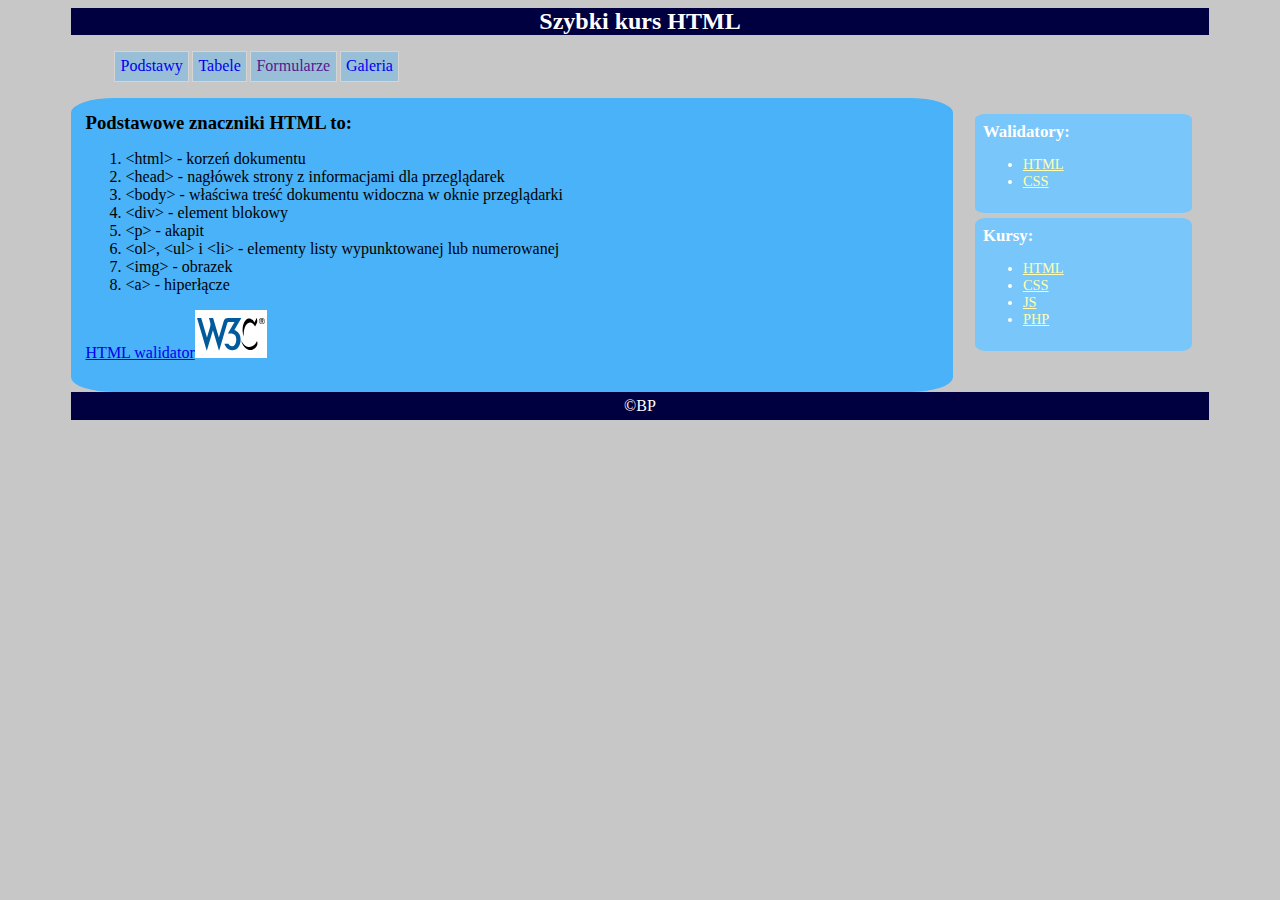
<file: index.html>
<!DOCTYPE html>
<html lang="pl">
<head>
 <link rel="stylesheet" href="CSS/style.css" type="text/css">
 <meta charset="UTF-8">
 <meta name="viewport" content="width=device-width, initial-scale=1.0">
 <title> Szybki kurs HTML </title>
</head>
<body>
    <div id="kontener">
        <header><h2>Szybki kurs HTML</h2></header>
        <nav>
            <ul id="nav">
            <li><a href="index.html">Podstawy</a></li>
            <li><a href="tabele.html">Tabele</a></li>
            <li><a href="">Formularze</a>
            <ul>
                <li><a href="formularze.html" >Pola formularza</a></li>
                <li><a href="obliczenia.html" >Obliczenia w formularzu</a></li>
            </ul>
            </li>
            <li><a href="galeria.html" title="galeria">Galeria</a></li>
            </ul>
        </nav>
        <div id = "treść">
        <article><h3>Podstawowe znaczniki HTML to:</h3>
            <ol>
                <li>&lt;html&gt; - korzeń dokumentu</li>
                <li>&lt;head&gt; - nagłówek strony z informacjami dla przeglądarek</li>
                <li>&lt;body&gt; - właściwa treść dokumentu widoczna w oknie przeglądarki</li>
                <li>&lt;div&gt; - element blokowy</li>
                <li>&lt;p&gt; - akapit</li>
                <li>&lt;ol&gt;, &lt;ul&gt; i &lt;li&gt; - elementy listy wypunktowanej lub numerowanej</li>
                <li>&lt;img&gt; - obrazek</li>
                <li>&lt;a&gt; - hiperłącze</li>
            </ol>
            <p><a href = "http://validator.w3.org/">HTML walidator</a><img src = "src/w3c-no-bars.svg" alt = "W3C logo"></p>
        </article>
        <aside>
            <div class="box">
            <h3>Walidatory:</h3>
            <ul>
                <li> <a href="http://validator.w3.org/" target = "_blank">HTML </a></li>
                <li> <a href="http://jigsaw.w3.org/css-validator/" target = "_blank">CSS</a></li>
            </ul>
            </div>
            <div class="box">
                <h3>Kursy:</h3>
                <ul>
                <li> <a href="https://www.w3schools.com/html/"> HTML </a></li>
                <li> <a href="https://www.w3schools.com/css/"> CSS </a></li>
                <li> <a href="https://www.w3schools.com/js/"> JS </a></li>
                <li> <a href="https://www.w3schools.com/php/"> PHP </a></li>
                </ul>
            </div>
        </aside>
        </div>
        <footer>&copy;BP</footer>
    </div>
</body>
</html>
</file>
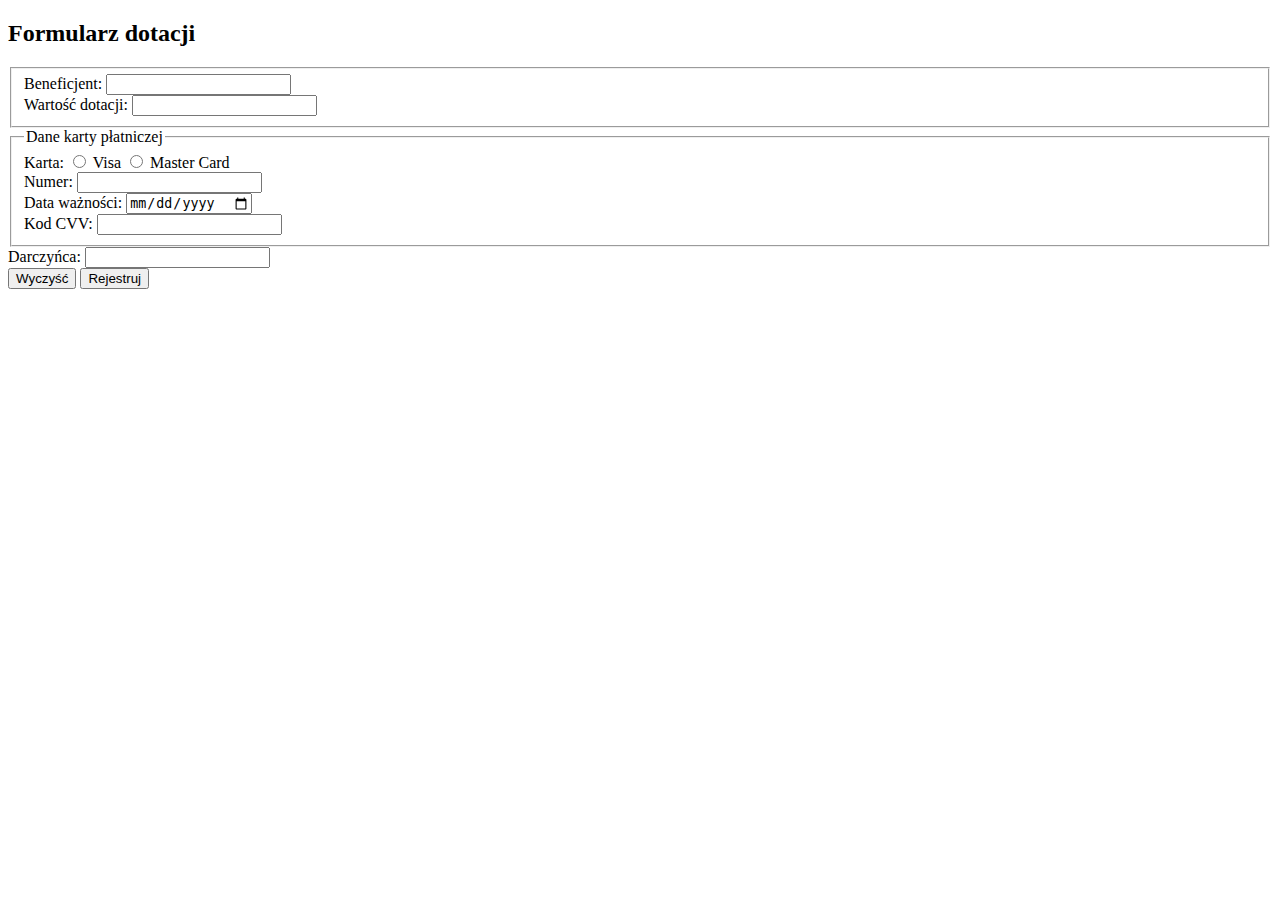
<file: dotacje.html>
<!DOCTYPE html>
<html lang="pl">
<head>
 <meta charset="UTF-8">
 <meta name="viewport" content="width=device-width, initial-scale=1.0">
 <title> Dotacja </title>
</head>
<body>
    <div id="kontener">
        <div id="baner"><h2>Formularz dotacji</h2></div>
        <div id="tresc">
            <form action="#" method="get">
                <fieldset>    
                    Beneficjent: <input list="beneficjenci" type="text" name="beneficjent" required pattern=".{3,}" title="Podaj beneficjenta dla którego chcesz złożyć dotacje, lub wybierz z list podpowiedzi nazw organizacji. Nazwa beneficjenta musi składać się z minimum 3 znaków."><br>
                    <datalist id="beneficjenci">
                        <option value="Fundacja EPICRATES"></option>
                        <option value="SŁONECZKO Stowarzyszenie Pomocy Osobom Niepełnosprawnym"></option>
                        <option value="Fundacja PO PROSTU POMAGAM"></option>
                        <option value="Lubelskie Stowarzyszenie Samopomocy"></option>
                        <option value="Stowarzyszenie Młodych Naukowców"></option>
                    </datalist>
                    Wartość dotacji: <input type="number" name="dotacja" step="5" min="20" required title="Podaj kwotę dotacji, minimalna dotacja wynosi 20.">
                </fieldset>
                <fieldset>
                    <legend>Dane karty płatniczej</legend>
                    Karta:
                    <input type="radio" name="dodatek" value="visa" required> Visa
                    <input type="radio" name="dodatek" value="master-card" required> Master Card <br>
                    Numer: <input type="tel" name="numer" required pattern="(?:\d{13})|(?:\d{16})" title="Podaj numer karty złożony z 13 do 16 cyfr , który znajduje się na jej przodzie."><br>
                    Data ważności: <input type="date" name="data-waznosci" required title="Podaj datę ważności twojej karty, która znajduje się na jej przodzie."><br>
                    Kod CVV: <input type="text" name="cvv" required pattern="\d{3,4}" title="Podaj kod CVV złożony z 3 lub 4 cyfr podanych na odwrocie karty."><br>
                </fieldset>
                Darczyńca: <input type="text" name="darczynca" pattern=".{3,}" title="Podaj nazwe darczyńcy. Nazwa darczyńcy musi składać się z minimum 3 znaków."><br>
                <input type="reset" value="Wyczyść">
                <input type="submit" value="Rejestruj">
            </form>
        </div>
    </div>
</body>
</html>
</file>
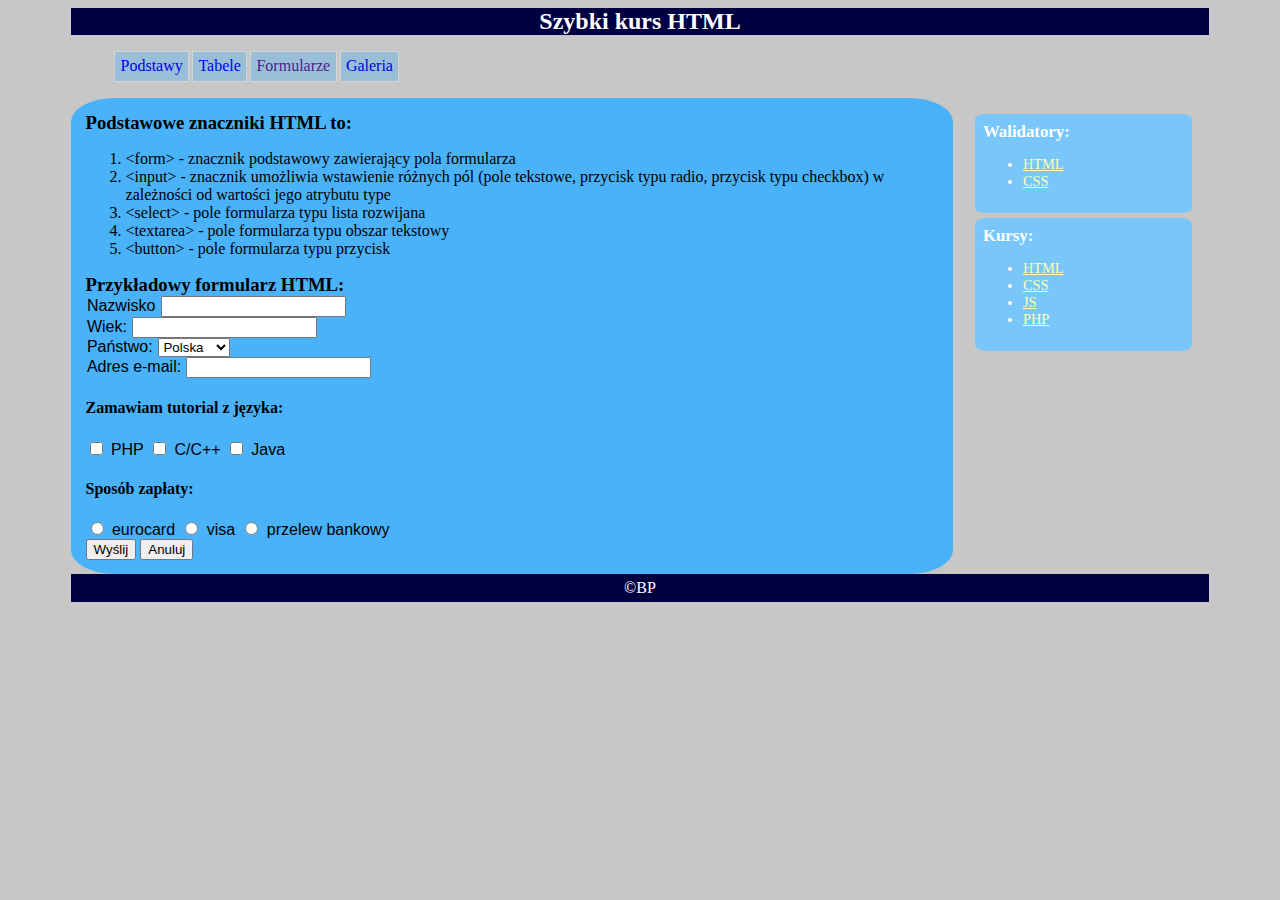
<file: formularze.html>
<!DOCTYPE html>
<html lang="pl">
<head>
 <link rel="stylesheet" href="CSS/style.css" type="text/css">
 <link rel="stylesheet" href="CSS/formularze.css" type="text/css">
 <meta charset="UTF-8">
 <meta name="viewport" content="width=device-width, initial-scale=1.0">
 <title> Szybki kurs HTML </title>
</head>
<body>
    <div id="kontener">
        <header><h2>Szybki kurs HTML</h2></header>
        <nav>
            <ul id="nav">
            <li><a href="index.html">Podstawy</a></li>
            <li><a href="tabele.html">Tabele</a></li>
            <li><a href="">Formularze</a>
            <ul>
                <li><a href="formularze.html" >Pola formularza</a></li>
                <li><a href="obliczenia.html" >Obliczenia w formularzu</a></li>
            </ul>
            </li>
            <li><a href="galeria.html" title="galeria">Galeria</a></li>
            </ul>
        </nav>
        <div id = "treść">
        <article>
            <h3>Podstawowe znaczniki HTML to:</h3>
            <ol>
                <li>&lt;form&gt; - znacznik podstawowy zawierający pola formularza</li>
                <li>&lt;input&gt; - znacznik umożliwia wstawienie różnych pól (pole tekstowe, przycisk typu radio, przycisk typu checkbox) w zależności od wartości jego atrybutu type</li>
                <li>&lt;select&gt; - pole formularza typu lista rozwijana</li>
                <li>&lt;textarea&gt; - pole formularza typu obszar tekstowy</li>
                <li>&lt;button&gt; - pole formularza typu przycisk</li>
            </ol>
            <h3>Przykładowy formularz HTML:</h3>
            <form method="post">
                    <label>Nazwisko</label> 
                    <input type="text" name="nazwisko">
                    <br>
                    <label>Wiek:</label>
                    <input type="number" name="wiek">
                    <br>
                    <label>Państwo: </label>
                    <select name="panstwo">
                        <option value="Polska" selected> Polska </option>
                        <option value="Niemcy" > Niemcy </option>
                        <option value="Szwecja" >Szwecja </option>
                    </select>
                    <br>
                    <label>Adres e-mail:</label> 
                    <input type="email" name = "mail"> <br>
                <h4>Zamawiam tutorial z języka:</h4>
                <input type="checkbox" name="PHP" value="PHP"> <label>PHP</label>
                <input type="checkbox" name="C/C++" value="C/C++"> <label>C/C++</label>
                <input type="checkbox" name="Java" value="Java"> <label>Java</label> <br>
                <h4>Sposób zapłaty:</h4>
                <input type="radio" name="oplata" value="eurocard"> <label>eurocard</label>
                <input type="radio" name="oplata" value="visa"> <label>visa</label>
                <input type="radio" name="oplata" value="przelew bankowy"> <label>przelew bankowy</label><br>
                <input type="submit" value="Wyślij">
                <input type="reset" value="Anuluj">
            </form>
        </article>
        <aside>
            <div class="box">
            <h3>Walidatory:</h3>
            <ul>
                <li> <a href="http://validator.w3.org/" target = "_blank">HTML </a></li>
                <li> <a href="http://jigsaw.w3.org/css-validator/" target = "_blank">CSS</a></li>
            </ul>
            </div>
            <div class="box">
                <h3>Kursy:</h3>
                <ul>
                <li> <a href="https://www.w3schools.com/html/"> HTML </a></li>
                <li> <a href="https://www.w3schools.com/css/"> CSS </a></li>
                <li> <a href="https://www.w3schools.com/js/"> JS </a></li>
                <li> <a href="https://www.w3schools.com/php/"> PHP </a></li>
                </ul>
            </div>
        </aside>
        </div>
        <footer>&copy;BP</footer>
    </div>
</body>
</html>
</file>
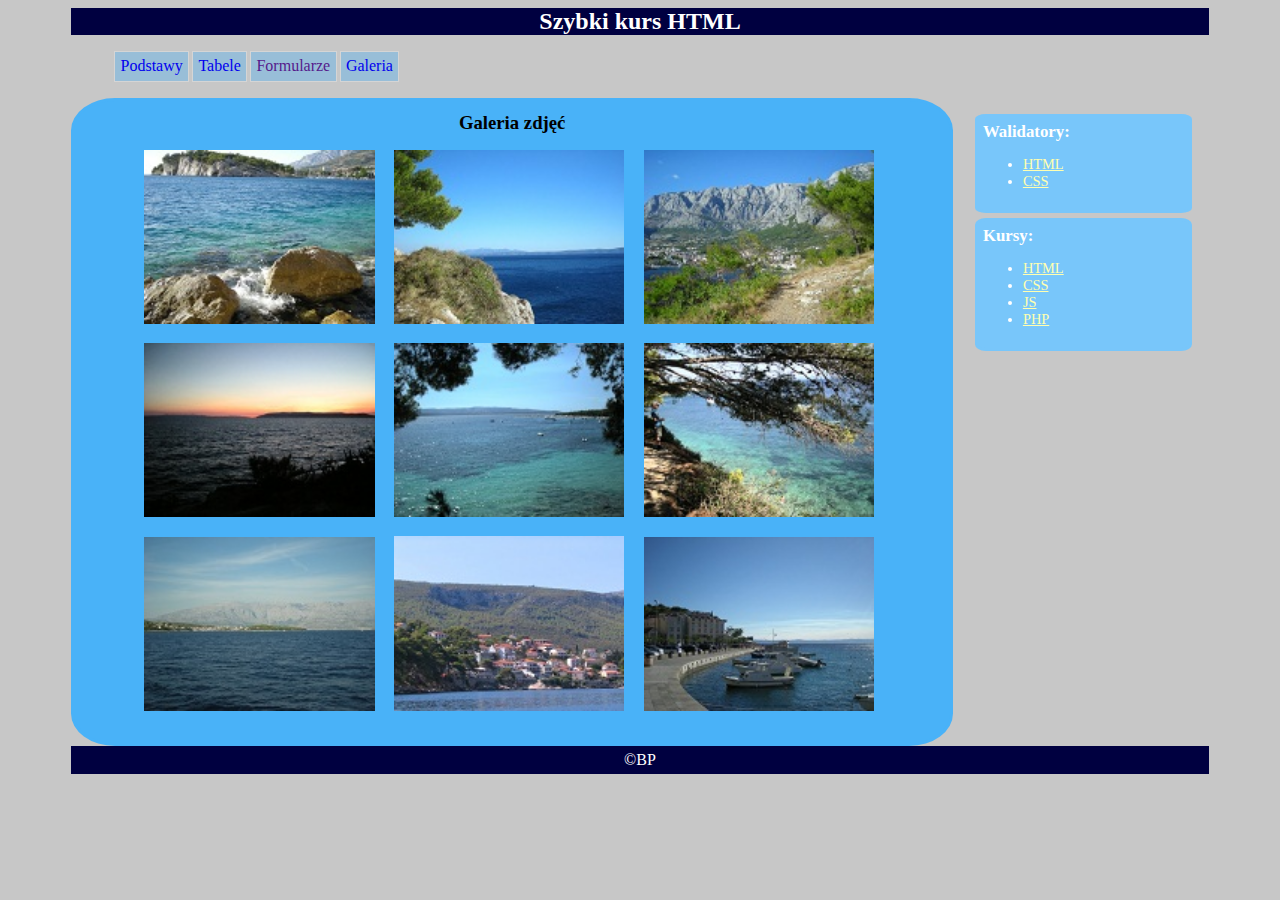
<file: galeria.html>
<!DOCTYPE html>
<html lang="pl">
<head>
 <link rel="stylesheet" href="CSS/style.css" type="text/css">
 <link rel="stylesheet" href="CSS/galeria.css" type="text/css">
 <meta charset="UTF-8">
 <meta name="viewport" content="width=device-width, initial-scale=1.0">
 <title> Szybki kurs HTML </title>
</head>
<body>
    <div id="kontener">
        <header><h2>Szybki kurs HTML</h2></header>
        <nav>
            <ul id="nav">
            <li><a href="index.html">Podstawy</a></li>
            <li><a href="tabele.html">Tabele</a></li>
            <li><a href="">Formularze</a>
            <ul>
                <li><a href="formularze.html" >Pola formularza</a></li>
                <li><a href="obliczenia.html" >Obliczenia w formularzu</a></li>
            </ul>
            </li>
            <li><a href="galeria.html" title="galeria">Galeria</a></li>
            </ul>
        </nav>
        <div id = "treść">
        <article><h3>Galeria zdjęć</h3>
            <div id="zdjecia">
                <a href = "/src/zdjecia/obraz1.JPG" target = "_blank"><img class = "miniaturki" src = "/src/miniaturki/obraz1.JPG" alt = "obraz1"></a>
                <a href = "/src/zdjecia/obraz2.JPG" target = "_blank"><img class = "miniaturki" src = "/src/miniaturki/obraz2.JPG" alt = "obraz2"></a>
                <a href = "/src/zdjecia/obraz3.JPG" target = "_blank"><img class = "miniaturki" src = "/src/miniaturki/obraz3.JPG" alt = "obraz3"></a>
                <a href = "/src/zdjecia/obraz4.JPG" target = "_blank"><img class = "miniaturki" src = "/src/miniaturki/obraz4.JPG" alt = "obraz4"></a>
                <a href = "/src/zdjecia/obraz5.JPG" target = "_blank"><img class = "miniaturki" src = "/src/miniaturki/obraz5.JPG" alt = "obraz5"></a>
                <a href = "/src/zdjecia/obraz6.JPG" target = "_blank"><img class = "miniaturki" src = "/src/miniaturki/obraz6.JPG" alt = "obraz6"></a>
                <a href = "/src/zdjecia/obraz7.JPG" target = "_blank"><img class = "miniaturki" src = "/src/miniaturki/obraz7.JPG" alt = "obraz7"></a>
                <a href = "/src/zdjecia/obraz8.JPG" target = "_blank"><img class = "miniaturki" src = "/src/miniaturki/obraz8.JPG" alt = "obraz8"></a>
                <a href = "/src/zdjecia/obraz9.JPG" target = "_blank"><img class = "miniaturki" src = "/src/miniaturki/obraz9.JPG" alt = "obraz9"></a>
            </div>
        </article>
        <aside>
            <div class="box">
            <h3>Walidatory:</h3>
            <ul>
             <li> <a href="http://validator.w3.org/">HTML </a></li>
             <li> <a href="http://jigsaw.w3.org/css-validator/">CSS</a></li>
            </ul>
            </div>
            <div class="box">
            <h3>Kursy:</h3>
            <ul>
            <li> <a href="https://www.w3schools.com/html/"> HTML </a></li>
            <li> <a href="https://www.w3schools.com/css/"> CSS </a></li>
            <li> <a href="https://www.w3schools.com/js/"> JS </a></li>
            <li> <a href="https://www.w3schools.com/php/"> PHP </a></li>
            </ul>
            </div>
        </aside>
        </div>
        <footer>&copy;BP</footer>
    </div>
</body>
</html>
</file>
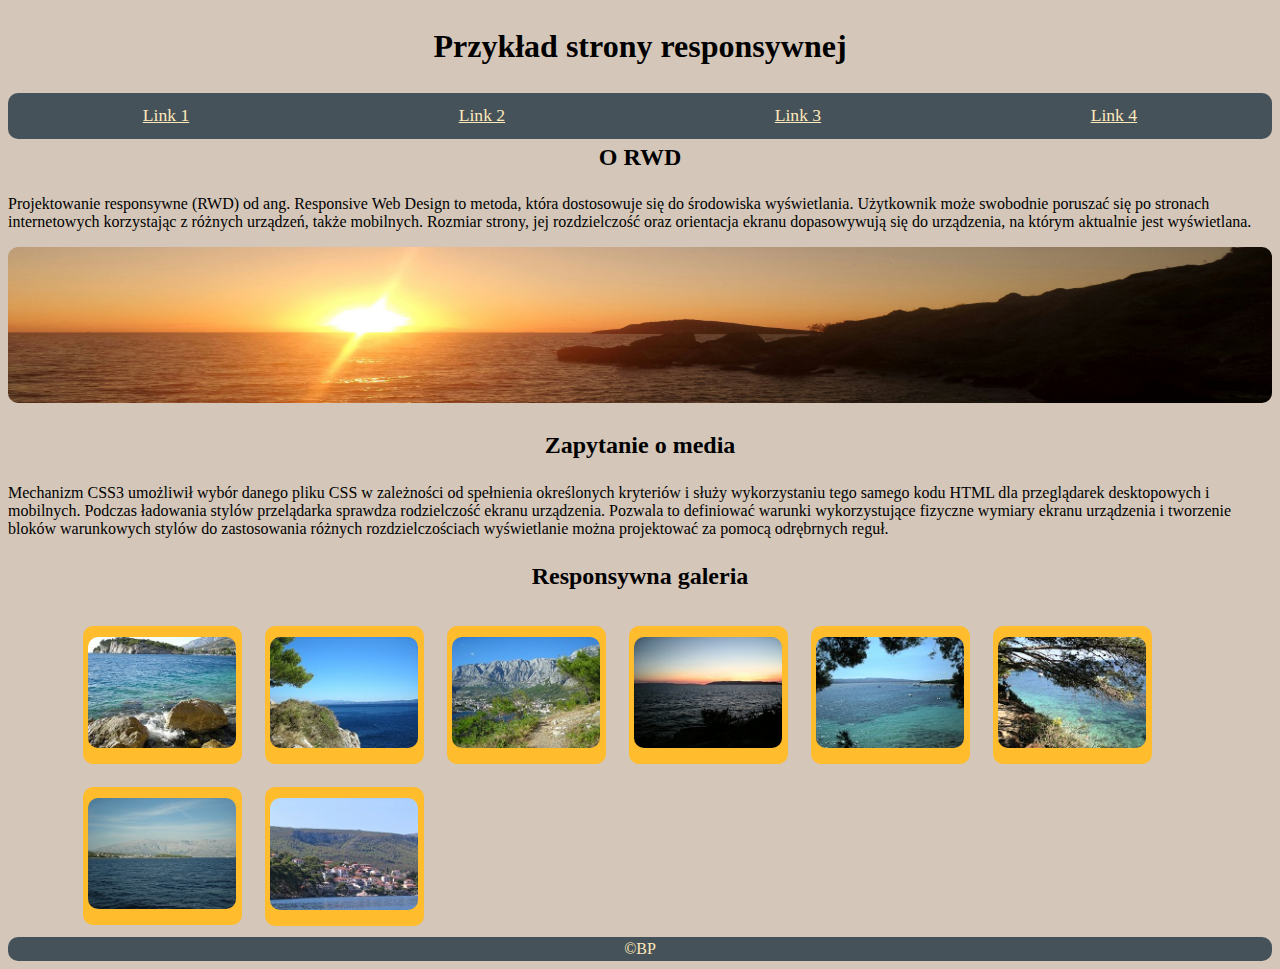
<file: rwd.html>
<!DOCTYPE html>
<html lang = "pl">

<head>
    <title>Przykład RWD</title>
    <meta charset="UTF-8">
    <meta name="viewport" content="width=device-width, initial-scale=1.0, user-scalable=true">
    <link rel="stylesheet" href="CSS/rwd.css" />
</head>

<body>
    <header>
        <h1>Przykład strony responsywnej</h1>
        <nav>
            <a href="index.html">Link 1</a>
            <a href="strona2.html">Link 2</a>
            <a href="strona3.html">Link 3</a>
            <a href="strona4.html">Link 4</a>
        </nav>
    </header>
    <section>
        <h2>O RWD</h2>
        <p>
            Projektowanie responsywne (RWD) od ang. Responsive Web Design to metoda, która dostosowuje się do środowiska wyświetlania. Użytkownik może swobodnie poruszać się po stronach internetowych korzystając z różnych urządzeń, także mobilnych. Rozmiar strony, jej rozdzielczość oraz orientacja ekranu dopasowywują się do urządzenia, na którym aktualnie jest wyświetlana.
        </p>
        <p class="srodek">
            <img src="src/zdjecia/baner.jpg" alt="Zdjęcie" />
        </p>
    </section>
    <section>
        <h2>Zapytanie o media</h2>
        <p>
            Mechanizm CSS3 umożliwił wybór danego pliku CSS w zależności od spełnienia określonych kryteriów i służy wykorzystaniu tego samego kodu HTML dla przeglądarek desktopowych i mobilnych. Podczas ładowania stylów przelądarka sprawdza rodzielczość ekranu urządzenia. Pozwala to definiować warunki wykorzystujące fizyczne wymiary ekranu urządzenia i tworzenie bloków warunkowych stylów do zastosowania różnych rozdzielczościach wyświetlanie można projektować za pomocą odrębrnych reguł.
        </p>
    </section>
    <section>
        <div class="galeria">
            <h2>Responsywna galeria</h2>
            <div class="slajd">
                <img src="src/miniaturki/obraz1.JPG" alt="Zdjęcie 1" />
            </div>
            <div class="slajd">
                <img src="src/miniaturki/obraz2.JPG" alt="Zdjęcie 2" />
            </div>
            <div class="slajd">
                <img src="src/miniaturki/obraz3.JPG" alt="Zdjęcie 2" />
            </div>
            <div class="slajd">
                <img src="src/miniaturki/obraz4.JPG" alt="Zdjęcie 2" />
            </div>
            <div class="slajd">
                <img src="src/miniaturki/obraz5.JPG" alt="Zdjęcie 2" />
            </div>
            <div class="slajd">
                <img src="src/miniaturki/obraz6.JPG" alt="Zdjęcie 2" />
            </div>
            <div class="slajd">
                <img src="src/miniaturki/obraz7.JPG" alt="Zdjęcie 2" />
            </div>
            <div class="slajd">
                <img src="src/miniaturki/obraz8.JPG" alt="Zdjęcie 2" />
            </div>
        </div>
    </section>
    <footer>&copy;BP</footer>
</body>

</html>
</file>
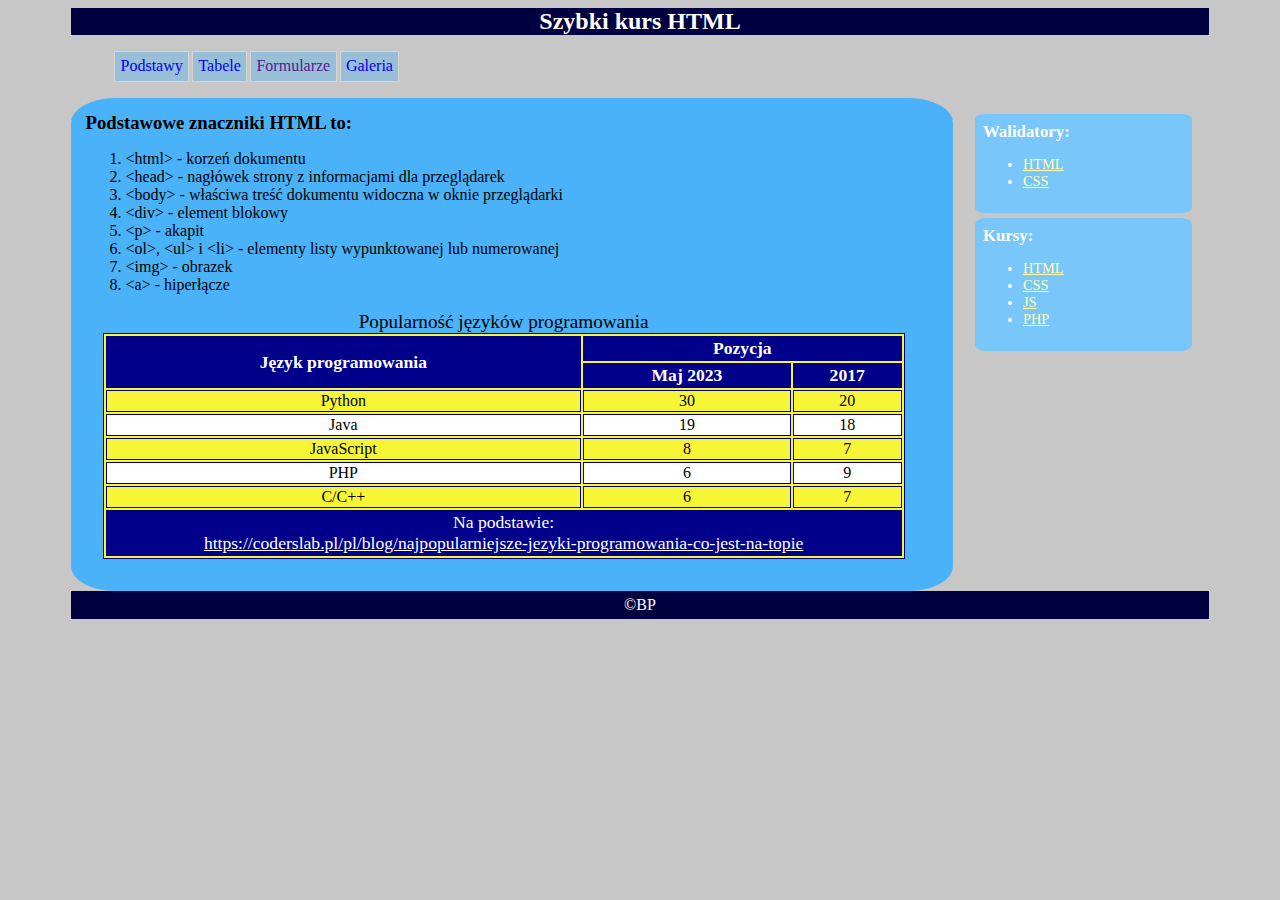
<file: tabele.html>
<!DOCTYPE html>
<html lang="pl">
<head>
 <link rel="stylesheet" href="CSS/tabele.css" type="text/css" />
 <link rel="stylesheet" href="CSS/style.css" type="text/css" />
 <meta charset="UTF-8">
 <meta name="viewport" content="width=device-width, initial-scale=1.0">
 <title> Szybki kurs HTML </title>
</head>
<body>
    <div id="kontener">
        <header><h2>Szybki kurs HTML</h2></header>
        <nav>
            <ul id="nav">
            <li><a href="index.html">Podstawy</a></li>
            <li><a href="tabele.html">Tabele</a></li>
            <li><a href="">Formularze</a>
            <ul>
                <li><a href="formularze.html" >Pola formularza</a></li>
                <li><a href="obliczenia.html" >Obliczenia w formularzu</a></li>
            </ul>
            </li>
            <li><a href="galeria.html" title="galeria">Galeria</a></li>
            </ul>
        </nav>
        <div id = "treść">
        <article><h3>Podstawowe znaczniki HTML to:</h3>
            <ol>
                <li>&lt;html&gt; - korzeń dokumentu</li>
                <li>&lt;head&gt; - nagłówek strony z informacjami dla przeglądarek</li>
                <li>&lt;body&gt; - właściwa treść dokumentu widoczna w oknie przeglądarki</li>
                <li>&lt;div&gt; - element blokowy</li>
                <li>&lt;p&gt; - akapit</li>
                <li>&lt;ol&gt;, &lt;ul&gt; i &lt;li&gt; - elementy listy wypunktowanej lub numerowanej</li>
                <li>&lt;img&gt; - obrazek</li>
                <li>&lt;a&gt; - hiperłącze</li>
            </ol>
            <table>
                <caption>Popularność języków programowania</caption>
                 <thead>
                        <tr>
                            <th rowspan = "2">Język programowania</th>
                            <th colspan="2">Pozycja</th>
                        </tr>
                        <tr>
                            <th>Maj 2023</th>
                            <th>2017</th>
                        </tr>
                 </thead>
                 <tbody>
                    <tr>
                        <td >Python</td>
                        <td>30</td>
                        <td>20</td>
                    </tr>
                    <tr class = "parzysty">
                        <td>Java</td>
                        <td>19</td>
                        <td>18</td>
                    </tr>
                    <tr>
                        <td>JavaScript</td>
                        <td>8</td>
                        <td>7</td>
                    </tr>
                    <tr class = "parzysty">
                        <td>PHP</td>
                        <td>6</td>
                        <td>9</td>
                    </tr>
                    <tr>
                        <td>C/C++</td>
                        <td>6</td>
                        <td>7</td>
                    </tr>
                 </tbody>
                 <tfoot>
                    <tr>
                        <td colspan = "3">
                            Na podstawie: <br>
                            <a href = "https://coderslab.pl/pl/blog/najpopularniejsze-jezyki-programowania-co-jest-na-topie">https://coderslab.pl/pl/blog/najpopularniejsze-jezyki-programowania-co-jest-na-topie</a>
                        </td>
                    </tr>
                 </tfoot>
                </table>
        </article>
        <aside>
            <div class="box">
            <h3>Walidatory:</h3>
            <ul>
                <li> <a href="http://validator.w3.org/" target = "_blank">HTML </a></li>
                <li> <a href="http://jigsaw.w3.org/css-validator/" target = "_blank">CSS</a></li>
            </ul>
            </div>
            <div class="box">
                <h3>Kursy:</h3>
                <ul>
                <li> <a href="https://www.w3schools.com/html/"> HTML </a></li>
                <li> <a href="https://www.w3schools.com/css/"> CSS </a></li>
                <li> <a href="https://www.w3schools.com/js/"> JS </a></li>
                <li> <a href="https://www.w3schools.com/php/"> PHP </a></li>
                </ul>
            </div>
        </aside>
        </div>
        <footer>&copy;BP</footer>
    </div>
</body>
</html>
</file>
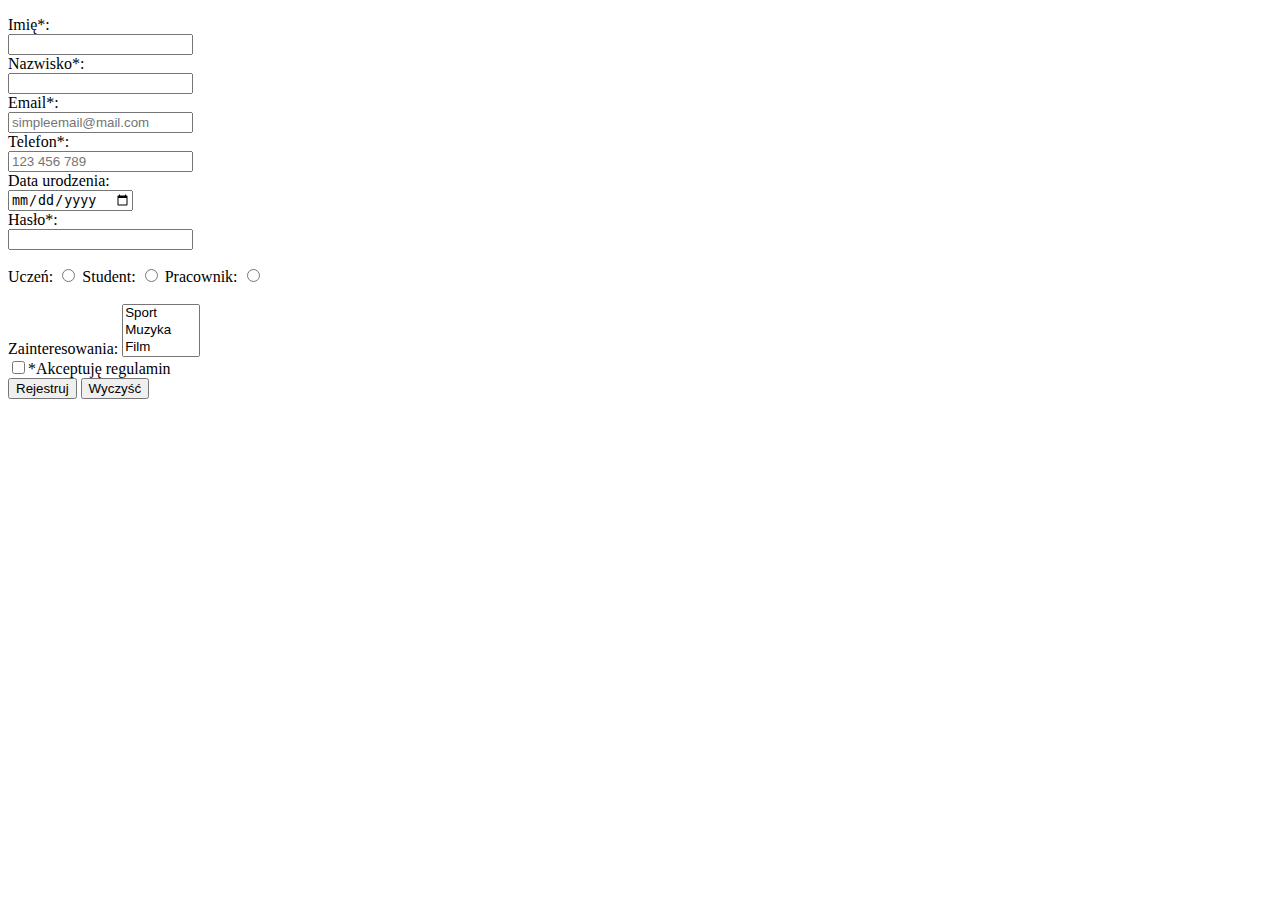
<file: walidacja.html>
<!DOCTYPE html>
<html lang="pl">
    <head>
        <title> Formularz rejestracyjny</title>
        <meta charset="UTF-8">
        <meta name="viewport" content="width=device-width, initial-scale=1.0">
    </head>
    <body>
        <div>
            <form action="#" method="get">
                <p>
                    Imię*:<br>
                    <input type="text" name="imie" required pattern="[a-zA-Z]+\s?[a-zA-Z]*"><br>
                    Nazwisko*:<br>
                    <input type="text" name="nazwisko" required pattern="[a-zA-Z]+(?:-[a-zA-Z]+)?"><br>
                    Email*:<br>
                    <input type="email" name="email" required placeholder="simpleemail@mail.com"><br>
                    Telefon*:<br>
                    <input type="tel" name="telefon" required placeholder="123 456 789"><br>
                    Data urodzenia:<br>
                    <input type="date" name="data"><br>
                    Hasło*:<br>
                    <input type="password" name="haslo" required><br>
                </p>
                <p>
                    Uczeń: <input type="radio" name="kto" value="uczen">
                    Student: <input type="radio" name="kto" value="student">
                    Pracownik: <input type="radio" name="kto" value="pracownik"><br>
                    <br>
                    Zainteresowania:
                    <select name="zainteresowania" multiple size="3">
                        <option value="sport">Sport</option>
                        <option value="muzyka">Muzyka</option>
                        <option value="film">Film</option>
                        <option value="motoryzacja">Motoryzacja</option>
                        <option value="taniec">Taniec</option>
                        <option value="podróże">Podróże</option>
                    </select><br>
                    <input type="checkbox" name="akceptacja" required>*Akceptuję regulamin <br>
                    <input type="submit" value="Rejestruj">
                    <input type="reset" value="Wyczyść">
                </p>
            </form>
        </div>
    </body>
</html>
</file>
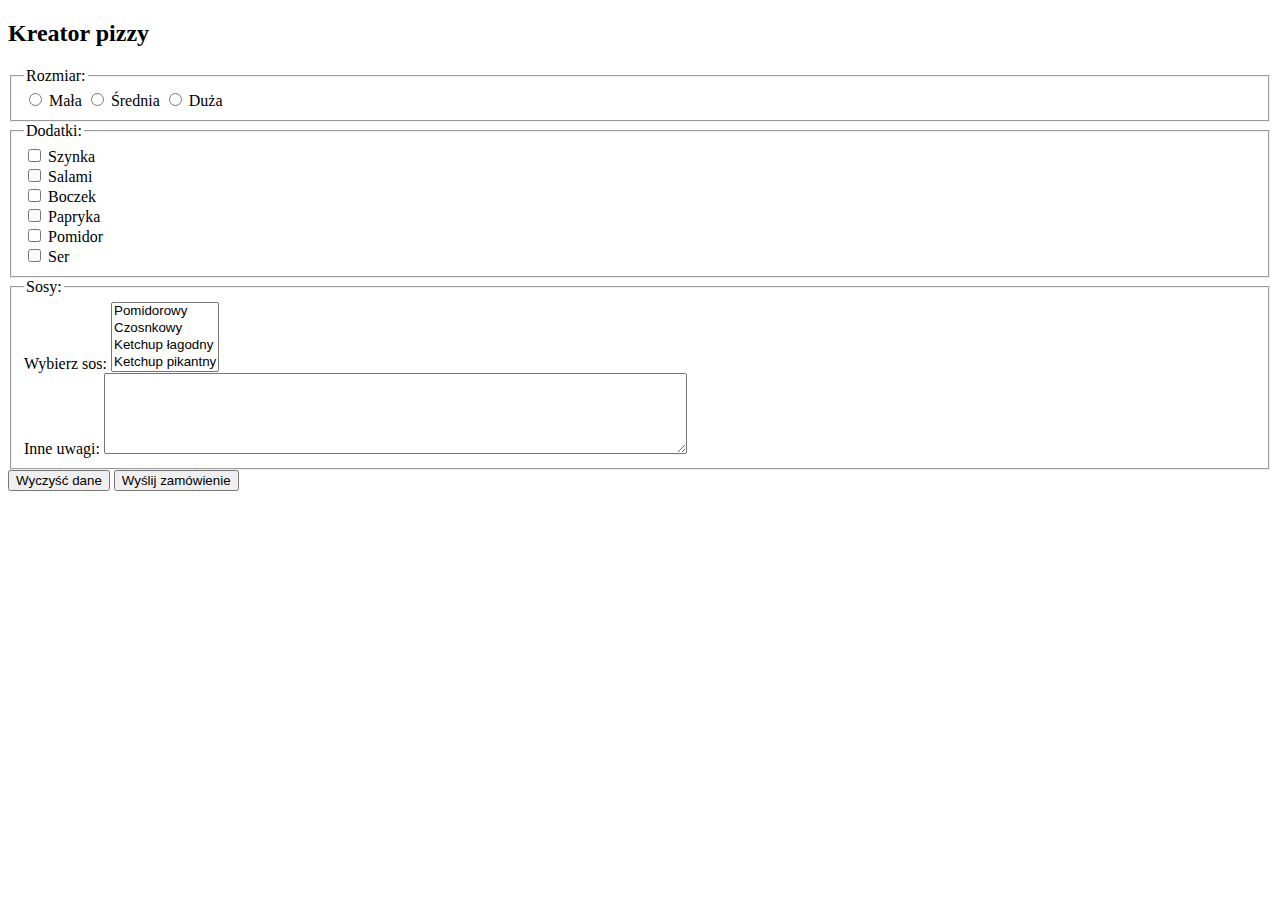
<file: zamowienie.html>
<!DOCTYPE html>
<html lang="pl">
<head>
 <meta charset="UTF-8">
 <meta name="viewport" content="width=device-width, initial-scale=1.0">
 <title> Kreator pizzy </title>
</head>
<body>
    <div id="kontener">
        <header><h2>Kreator pizzy</h2></header>
        <div id="tresc">
            <form method="post">
                <fieldset>    
                    <legend>Rozmiar:</legend>
                    <input type="radio" name="rozmiar" value="mała"> Mała
                    <input type="radio" name="rozmiar" value="średnia"> Średnia
                    <input type="radio" name="rozmiar" value="duża"> Duża
                </fieldset>
                <fieldset>
                    <legend>Dodatki:</legend>
                    <input type="checkbox" name="dodatek" value="szynka"> Szynka <br>
                    <input type="checkbox" name="dodatek" value="salami"> Salami <br>
                    <input type="checkbox" name="dodatek" value="boczek"> Boczek <br>
                    <input type="checkbox" name="dodatek" value="papryka"> Papryka <br>
                    <input type="checkbox" name="dodatek" value="pomidor"> Pomidor <br>
                    <input type="checkbox" name="dodatek" value="ser"> Ser <br>
                </fieldset>
                <fieldset>
                    <legend>Sosy:</legend>
                    Wybierz sos:
                    <select name="sosy" multiple>
                        <option value="pomidorowy"> Pomidorowy </option>
                        <option value="czosnkowy" > Czosnkowy </option>
                        <option value="ketchup łagodny"> Ketchup łagodny </option>
                        <option value="ketchup pikantny"> Ketchup pikantny </option>
                    </select>
                    <br>
                    Inne uwagi:
                    <textarea rows = 5 cols = 70 name = "uwagi"></textarea>
                </fieldset>
                <input type="reset" value="Wyczyść dane">
                <input type="submit" value="Wyślij zamówienie">
            </form>
        </div>
    </div>
</body>
</html>
</file>
<file: CSS/style.css>
body{
    background:#eeeef9;
}
#kontener {
    width: 90%;
    padding: 0% 5%;
}

h1, h2, h3 {
    margin: 0;
    padding: 0;
}
article {
    float: left;
    padding: 1%;
    width: 75%;
    background:rgb(120, 198, 250);
    border: rgb(120, 198, 250) solid;
    border-radius: 5%;
}
aside {
    float: right;
    padding: 1%;
    width: 20%;
}
footer{
    clear:both;
    width: 100%;
    padding: 5px 0 5px 0;
    text-align:center;
}
h1, h2, footer {
    background:#000040;
    color: #ffffff;
    text-align: center;
}
h3 {
    color: #ffffff;
}
article h3 {
    color:#000000
}
*.box {
    background:#000040;
    padding: 5px;
    margin: 5px;
    font-size: 90%;
    border: #000040 solid;
    border-radius: 5%;
}
*.box a{
    color: #ffffb0
}
*.box li {
    color: #ffffff;
}
#nav {
    text-align: left;
    overflow: hidden;
    font-family: calibri, tahoma;
}
ul#nav li {
    border: 1px solid #d5d5d5;
    list-style-type: none;
    float: left;
    background: #98bed8;
    margin-left: 3px;
}
ul#nav li:hover {
    border: 1px solid #d5d5d5;
    list-style-type: none;
    float: left;
    background: #f0f0f0;
    margin-left: 3px;
}
ul#nav li a {
    display : block;
    padding : 4pt;
    text-decoration : none;
}
ul#nav li li a {
    width: 160px;
}
ul#nav li li:hover {
    background: white;
}
ul#nav li ul {
    overflow: hidden;
    display: none;
}
ul#nav li:hover ul {
    position: absolute;
    background: #aaa;
    padding: 0;
    display: block;
    width: 177px;
}
@media screen and (max-width: 720px) {
        body {
            font-size: 13px;
        }
    
        h1 {
            font-size: 23px;
        }
    
        h2 {
            font-size: 18px;
        }
    }
@media screen and (max-width: 481px) {
        body {
            font-size: 11px;
        }
    
        h1 {
            font-size: 18px;
        }
    
        h2 {
            font-size: 14px;
        }
        article {
            width: 100%;
        }
        aside {
            width: 100%;
            float: none;
            display: flex;
            justify-content: center;
            align-items: center;
        }
}
@media only screen 
 and (orientation :landscape) {
    body {
        background: hwb(240 78% 22%);
    }
    article {
        background: hsl(204, 93%, 63%);
        border: hsl(204, 93%, 63%) solid;
    }
    *.box {
        background:rgb(120, 198, 250);
        border: rgb(120, 198, 250) solid;
    }

 
}
/* body {
    background-color: #4ae;
    color:#000040
} */
/* #menu {
    float: left;
    padding: 0;
    border-bottom:2px solid #0000a0;
    background:rgb(255, 255, 255);
    width: 100%;
    margin: 0;
} */
/* #menu li {
    float:left;
    margin:0;
    padding:0;
    list-style:none;
    padding-right:3px;
    font-family: 'Lucida Grande' sans-serif;
    font-size:85%;
} */
/* #menu a {
    float:left;
    display:block;
    margin:0;
    padding:4px 8px;
    color:#ffffd7;
    text-decoration:none;
    border: 1px solid#0000c6;
    border-bottom:none;
    background:#0000a0;
} */
/* #menu a:hover {
    background:#0000d5;
    color:#ffffff;
    text-decoration:none;
}  */
</file>
<file: CSS/formularze.css>
label {
    font: 100% bold;
    font-family:Verdana, Geneva, Tahoma, sans-serif;
    margin: 1pt;
}
</file>
<file: CSS/galeria.css>
article h3 {
    text-align: center;
}
#zdjecia {
    margin:1%;
    width: 90%;
    padding: 0% 5%;
}
*.miniaturki {
    width: 30%;
    padding: 1%;
}
</file>
<file: CSS/rwd.css>
img {
    max-width: 100%;
    height: auto;
}

body {
    background: #d4c7b9;
}

h1,
h2,
footer {
    padding: 0.2em;
    text-align: center;
}

.srodek {
    text-align: center;
}

nav {
    float: left;
    width: 100%;
}

nav,
footer {
    background: #45525a;
    color: #ffe9ba;
    border-radius: 10px;
}

nav a {
    float: left;
    display: block;
    width: 23%;
    padding: 1%;
    font-size: 110%;
    color: #ffe9ba;
    text-align: center;
}

section {
    clear: both;
}

img {
    max-width: 100%;
    height: auto;
    border-radius: 10px;
}

.slajd {
    float: left;
    display: block;
    width: 13%;
    text-align: center;
    border-radius: 10px;
    background: #ffe9ba;
    padding: 1% 0.5%;
    margin: 1%;
}

.slajd:hover {
    background: #45525a;
}

footer {
    clear: both;
}

.galeria {
    margin: auto;
    width: 90%;
}

@media screen and (max-width: 720px) {
    nav a {
        width: 48%;
        padding: 10px 0;
        font-size: 140%;
    }

    .slajd {
        width: 45%;
    }
}

@media screen and (min-width: 481px) and (max-width: 720px) {
    body {
        font-size: 13px;
    }

    h1 {
        font-size: 23px;
    }

    h2 {
        font-size: 18px;
    }
}
@media screen and (max-width: 481px) {
    body {
        font-size: 11px;
    }

    h1 {
        font-size: 18px;
    }

    h2 {
        font-size: 14px;
    }
    .slajd {
        width: 100%;
    }
    nav a {
        width: 92%;
        border-bottom: 1px solid white;
        padding: 4%;
        font-size: 140%;
    }
    
}
@media only screen 
 and (orientation :landscape)
 {
    nav,
footer {
    background: #45525a;
    color: #ffe9ba;
    border-radius: 10px;
}

nav a {
    float: left;
    display: block;
    width: 23%;
    padding: 1%;
    font-size: 110%;
    color: #ffe9ba;
    text-align: center;
}

.slajd {
    float: left;
    display: block;
    width: 13%;
    text-align: center;
    border-radius: 10px;
    background: #ffbc2c;
    padding: 1% 0.5%;
    margin: 1%;
}

.slajd:hover {
    background: #1686cc;
}}
</file>
<file: CSS/tabele.css>
table {
    background: hsl(60, 91%, 59%);
    text-align: center;
    width: 94%;
    margin: 2%;
    border: 1pt hsl(240, 100%, 25%) solid;
}
caption {
    font: 120% bold;
}
thead, tfoot{
    background: hsl(240, 100%, 27%);
    color: hsl(0, 0%, 100%);
    font-size: 110%;
    padding: 5pt;
}
td, th {
    border: 1pt solid hsl(240, 100%, 25%);
}
tfoot a {
    color: hsl(0, 0%, 100%);
}
*.parzysty {
    background: hsl(0, 0%, 100%);
}
</file>
